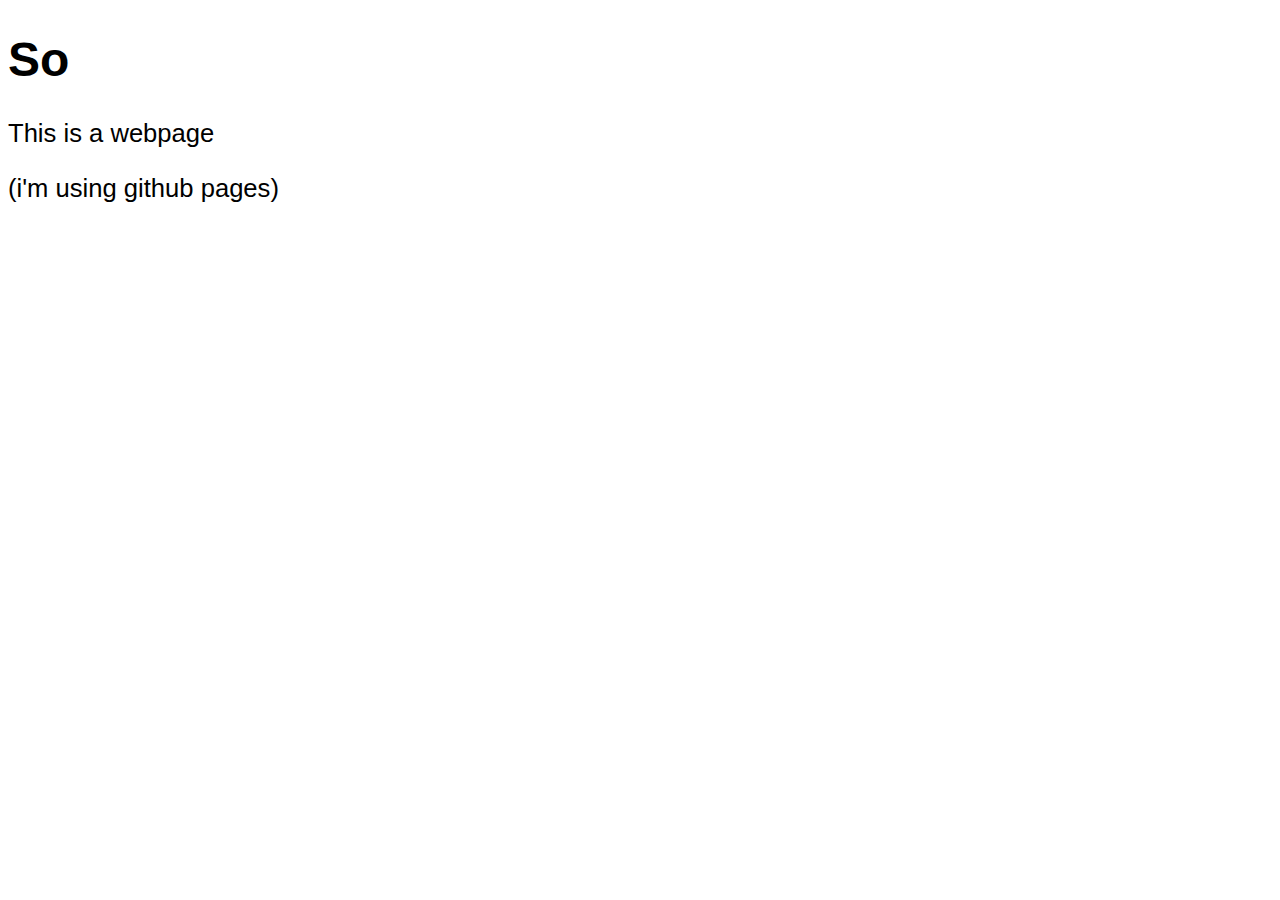
<file: about.html>
<!DOCTYPE html>
<html>
<head>
<style>
h1 {
  color: #000000;
  font-family: Arial, Helvetica, sans-serif;
  font-size: 300%;
}
p {
  color: #000000;
  font-family: Arial, Helvetica, sans-serif;
  font-size: 160%;
}
</style>

  <title>Uhhh</title>
  <link rel="icon" type="image/x-icon" href="https://emojipedia-us.s3.amazonaws.com/source/skype/289/crystal-ball_1f52e.png">

</head>
<body>

<h1>So</h1>
<p>
    This is a webpage
</p>
<p>
    (i'm using github pages)
</p>

</body>
</html>
</file>
